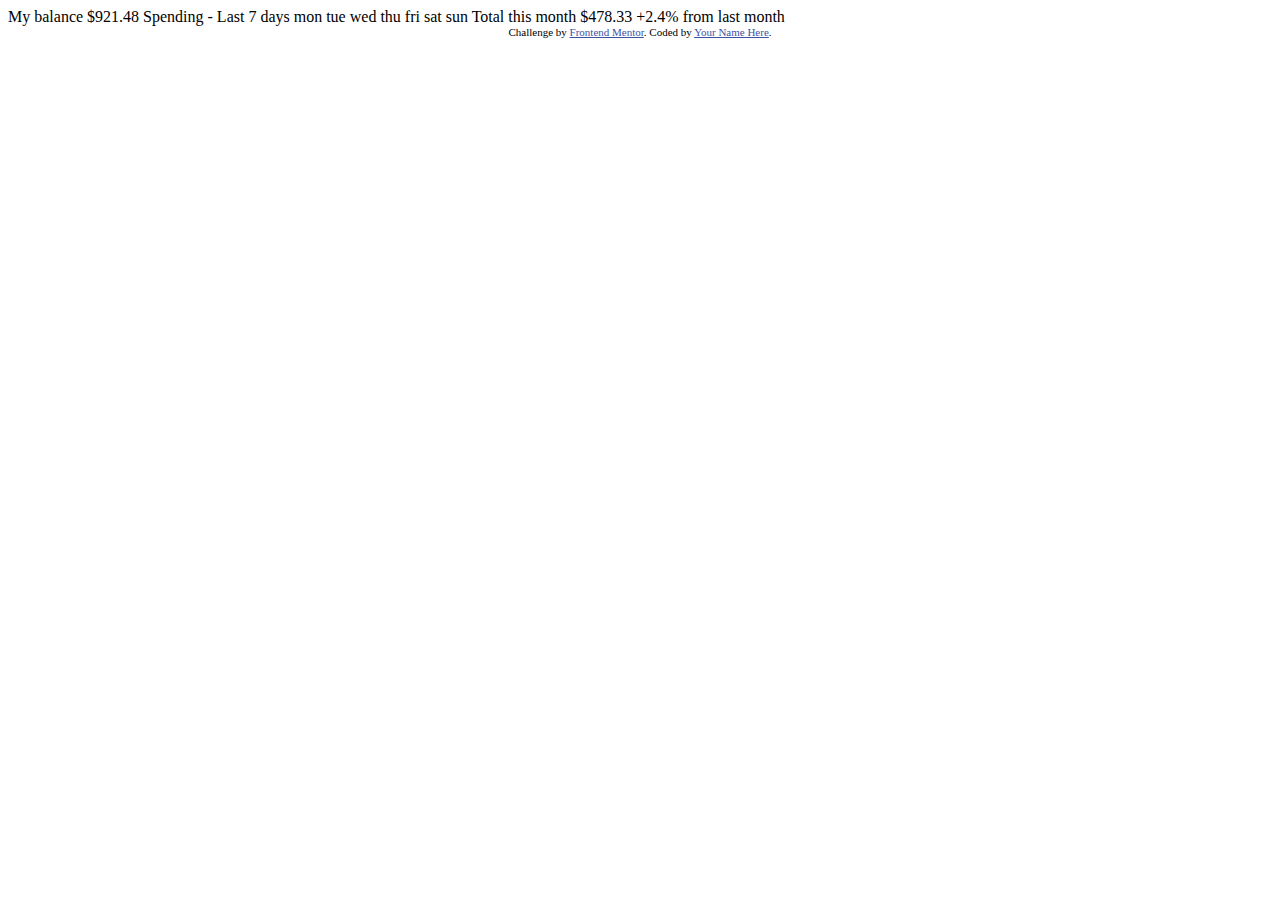
<file: expenses-chart-component-main/expenses-chart-component-main/index.html>
<!DOCTYPE html>
<html lang="en">
<head>
  <meta charset="UTF-8">
  <meta name="viewport" content="width=device-width, initial-scale=1.0"> <!-- displays site properly based on user's device -->

  <link rel="icon" type="image/png" sizes="32x32" href="./images/favicon-32x32.png">
  
  <title>Frontend Mentor | Expenses chart component</title>

  <!-- Feel free to remove these styles or customise in your own stylesheet 👍 -->
  <style>
    .attribution { font-size: 11px; text-align: center; }
    .attribution a { color: hsl(228, 45%, 44%); }
  </style>
</head>
<body>

  My balance
  $921.48

  Spending - Last 7 days

  mon
  tue
  wed
  thu
  fri
  sat
  sun

  Total this month
  $478.33

  +2.4%
  from last month
  
  <div class="attribution">
    Challenge by <a href="https://www.frontendmentor.io?ref=challenge" target="_blank">Frontend Mentor</a>. 
    Coded by <a href="#">Your Name Here</a>.
  </div>
</body>
</html>
</file>
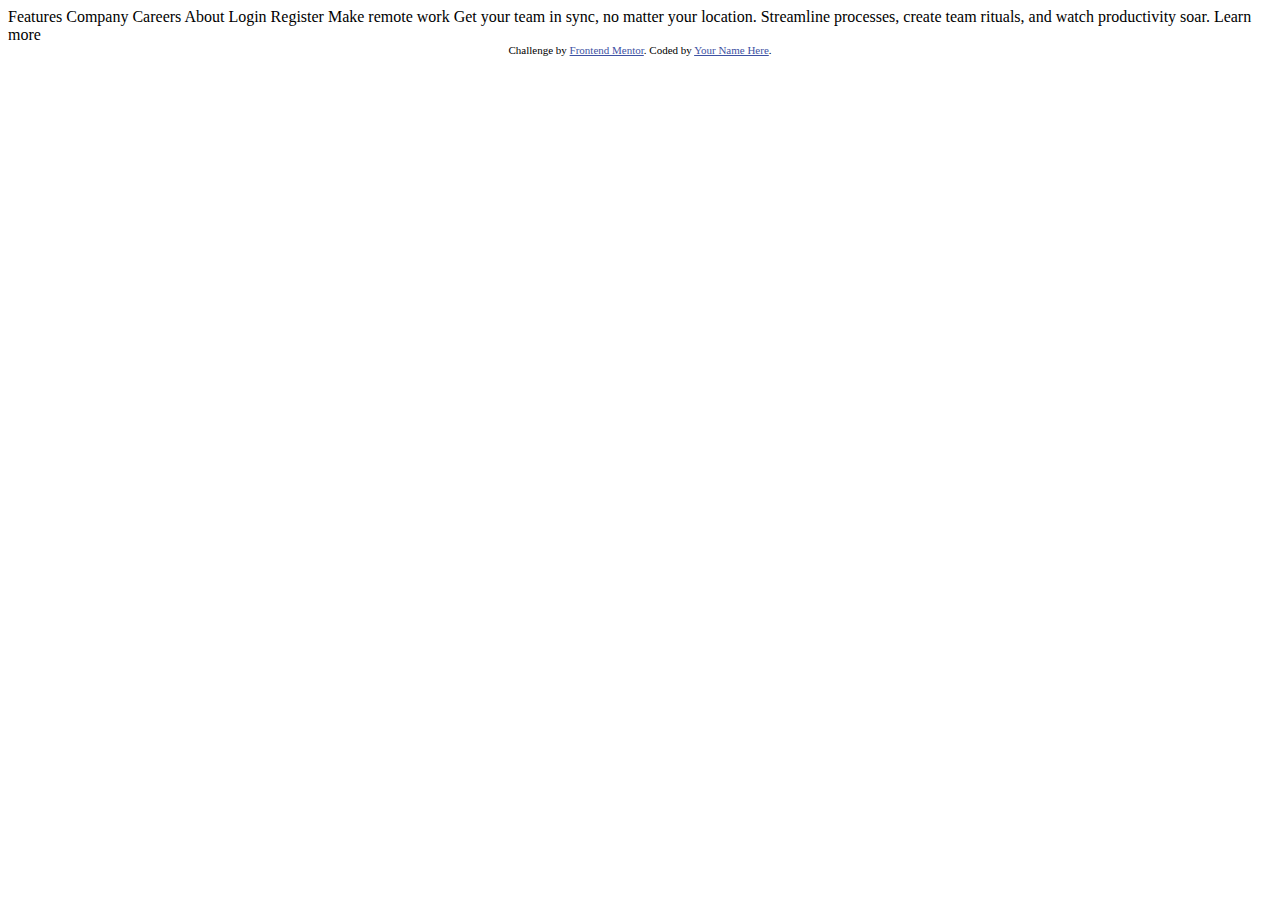
<file: intro-section-with-dropdown-navigation-main/intro-section-with-dropdown-navigation-main/index.html>
<!DOCTYPE html>
<html lang="en">
<head>
  <meta charset="UTF-8">
  <meta name="viewport" content="width=device-width, initial-scale=1.0"> <!-- displays site properly based on user's device -->

  <link rel="icon" type="image/png" sizes="32x32" href="./images/favicon-32x32.png">
  
  <title>Frontend Mentor | Intro section with dropdown navigation</title>

  <!-- Feel free to remove these styles or customise in your own stylesheet 👍 -->
  <style>
    .attribution { font-size: 11px; text-align: center; }
    .attribution a { color: hsl(228, 45%, 44%); }
  </style>
</head>
<body>

  Features
  Company
  Careers
  About

  Login
  Register

  Make remote work

  Get your team in sync, no matter your location. Streamline processes, 
  create team rituals, and watch productivity soar.

  Learn more
  
  <div class="attribution">
    Challenge by <a href="https://www.frontendmentor.io?ref=challenge" target="_blank">Frontend Mentor</a>. 
    Coded by <a href="#">Your Name Here</a>.
  </div>
</body>
</html>
</file>
